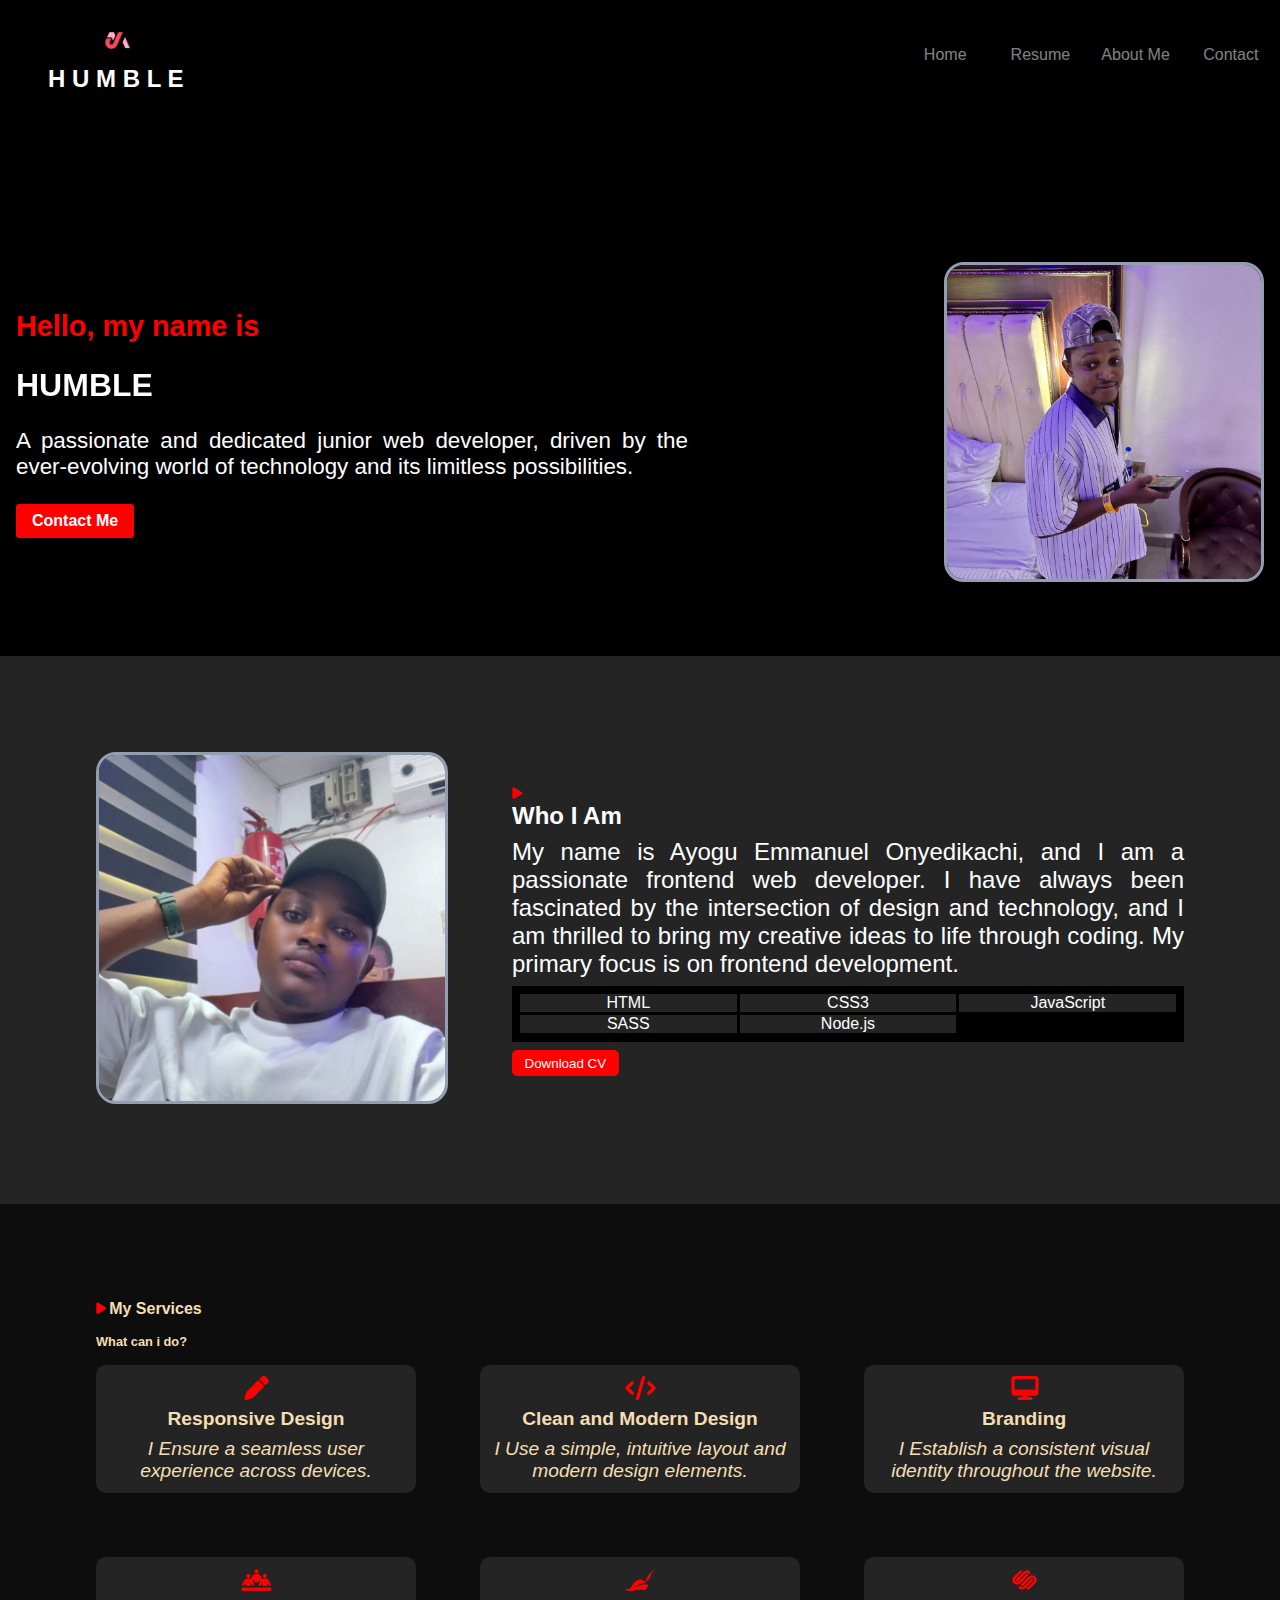
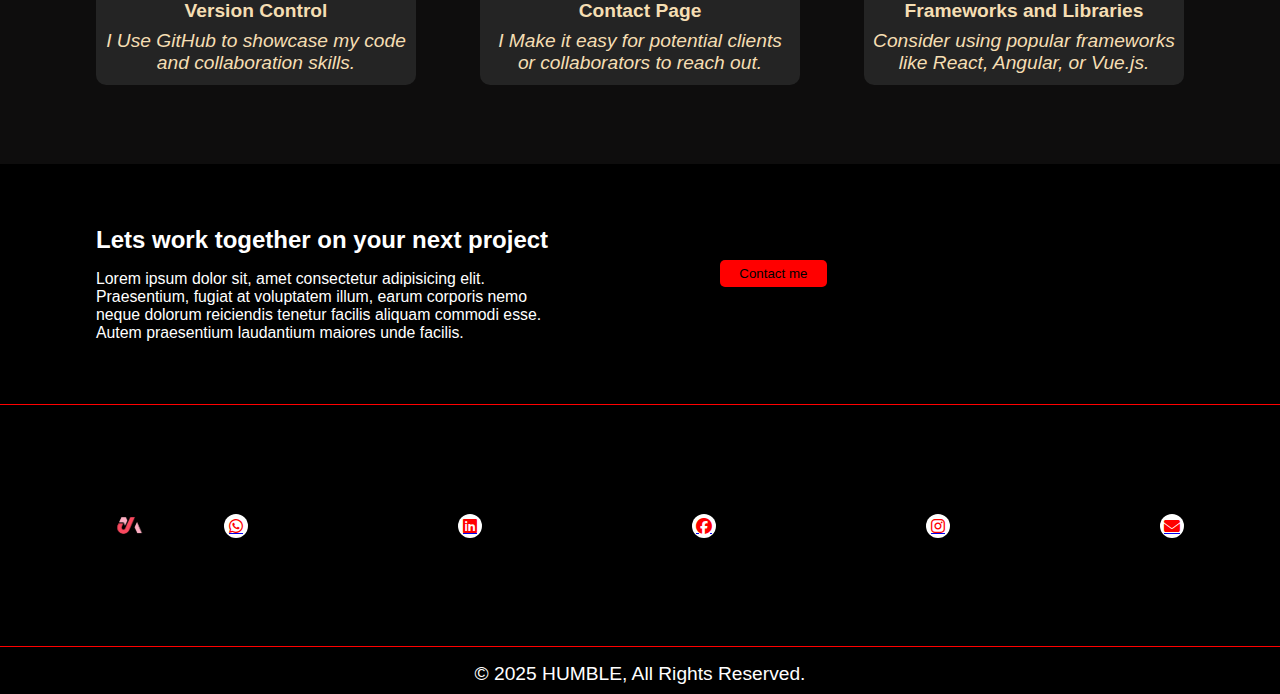
<file: index.html>
<!DOCTYPE html>
<html lang="en">
<head>
    <link rel="stylesheet" href="https://cdnjs.cloudflare.com/ajax/libs/font-awesome/6.7.2/css/all.min.css" integrity="sha512-Evv84Mr4kqVGRNSgIGL/F/aIDqQb7xQ2vcrdIwxfjThSH8CSR7PBEakCr51Ck+w+/U6swU2Im1vVX0SVk9ABhg==" crossorigin="anonymous" referrerpolicy="no-referrer" />
    <meta charset="UTF-8">
    <meta name="viewport" content="width=device-width, initial-scale=1.0">
    <link rel="stylesheet" href="style.css">
    <title>my portfolio</title>
</head>
<body>
   <header>
        <div class="logo">
            <img src="logos/personal15_removebg_preview.png" alt="logo">
            <h1>H U M B L E</h1>
        </div>
        <input type="checkbox" id="check">
        <nav>
            <a href="index.html">Home</a>
            <a href="resume.html">Resume</a>
            <a href="about-me.html">About Me</a>
            <a href="contact-us.html">Contact</a>
        </nav>

        <label class="handburger" for="check">
           <i class="fa-solid fa-bars"></i>
        </label>
    </header>

    <section class="intro">
        <div class="name">
            <p id="pn">Hello, my name is</p>
            <h1>HUMBLE</h1>
            <p>
                A passionate and dedicated junior web developer, driven by the ever-evolving world of technology and its limitless possibilities.
            </p>
            <a href="contact-us.html"><button>Contact Me</button></a>
        </div>
        <div class="photo">
            <img src="images/humble_1.jpg" alt="My picture">
        </div>
    </section>

    <section class="about-me">
        <div class="pic">
            <img src="images/humble_3.jpg" alt="My picture">
        </div>
        <div class="who-i-am">
            <div class="heading">
                <i class="fa-solid fa-play"></i>
                <h5>Who I Am</h5>
            </div>
            <p>
                My name is Ayogu Emmanuel Onyedikachi, and I am a passionate frontend web developer. I have always been fascinated by the intersection of design and technology, and I am thrilled to bring my creative ideas to life through coding. My primary focus is on frontend development.
            </p>

            <div class="skills">
                <span>HTML</span>
                <span>CSS3</span>
                <span>JavaScript</span>
                <span>SASS</span>
                <span>Node.js</span>
            </div>
            <a href="resume.html"><button class="cv">Download CV</button></a>
        </div>
    </section>

    <div class="services">
        <h1>
             <i class="fa-solid fa-play"></i>
             <p>My Services</p>
        </h1>
        <h2>
            What can i do?
        </h2>

        <menu>
            <div>
                <i class="fa-solid fa-pen"></i>
               <h4>
                Responsive Design
               </h4>
                <p>
                   I Ensure a seamless user experience across devices.

                </p>
            </div>
            <div>
                <i class="fa-solid fa-code"></i>
                <h4>
                    Clean and Modern Design
                </h4>
                <p>
                  I Use a simple, intuitive layout and modern design elements.

                </p>
            </div>
            <div>
                <i class="fa-solid fa-desktop"></i>
               <h4>
                 Branding
               </h4>
                <p>
                 I Establish a consistent visual identity throughout the website.
                </p>
            </div>
            <div>
                <i class="fa-solid fa-people-line"></i>
               <h4>
                 Version Control
               </h4>

                <p>
                    I Use GitHub to showcase my code and collaboration skills.

                </p>
            </div>
            <div>
                <i class="fa-brands fa-pied-piper-hat"></i>
               <h4>
                 Contact Page
               </h4>

                <p>
                    I Make it easy for potential clients or collaborators to reach out.
                </p>
            </div>
            <div>
                <i class="fa-brands fa-squarespace"></i>
               <h4>
                 Frameworks and Libraries
               </h4>

                <p>
                    Consider using popular frameworks like React, Angular, or Vue.js.
                </p>
            </div>
        </menu>
    </div>

    <div class="colab">
         <div class="h1-p">
            <h1>
                Lets work together on your next project
            </h1>

            <p>
                Lorem ipsum dolor sit, amet consectetur adipisicing elit. Praesentium, fugiat at voluptatem illum, earum corporis nemo neque dolorum reiciendis tenetur facilis aliquam commodi esse. Autem praesentium laudantium maiores unde facilis.
            </p>
         </div>
         <div class="tel">
            <a href="contact-us.html"><button>Contact me</button></a>
         </div>
    </div>

    <div class="social">
       <img src="logos/personal15_removebg_preview.png" alt="logo">
        <span id="s2">
            <a href="https://wa.link/r0o081" target="_blank"><i class="fa-brands fa-whatsapp"></i></a>
            <a href="https://www.linkedin.com/in/emmanuel-ayogu-297b92364?utm_source=share&utm_campaign=share_via&utm_content=profile&utm_medium=ios_app"  target="_blank"><i class="fa-brands fa-linkedin"></i></a>
           <a href="https://www.facebook.com/share/1BFNfXkEUh/?mibextid=wwXIfr"  target="_blank"> <i class="fa-brands fa-facebook"></i></a>
           <a href="https://www.instagram.com/only_one_humble?igsh=MW4wMDB6aXV3anJqYg%3D%3D&utm_source=qr"  target="_blank"> <i class="fa-brands fa-instagram"></i></a>
           <a href="mailto:onyi5299@gmail.com"><i class="fa-solid fa-envelope"></i></a>
        </span>
    </div>

    <footer>
        <p>&copy; 2025 HUMBLE, All Rights Reserved.</p>
    </footer>
</body>
</html>
</file>
<file: style.css>
* {
    margin: 0;
    padding: 0;
    box-sizing: border-box;
}

body {
    font-family: Arial, Helvetica, sans-serif;
    width: 100%;
    background-color: #000000;
    display: flex;
    flex-direction: column;
}


header {
    position: fixed;
    top: 0;
    z-index: 1000;
    width: 100%;
    display: flex;
    align-items: center;
    justify-content: space-between;
    padding:auto;
    background-color: #000000;
}

.logo {
    display: flex;
    flex-direction: column;
    align-items: center;
    padding: 1em;
    margin-left: 2em;
}

.logo img {
    width: 4em;
}

.logo h1 {
    font-size: 1.5em;
    font-weight: bold;
    color: #ffffff;
}

#check{
    display: none;
}


nav {
    display: flex;
    align-items: center;
    justify-content: flex-end;
    width: 30%;
    justify-content: space-between;
    padding: 0.1em;
}

nav a {
    width: 7em;
    font-size: medium;
    text-decoration: none;
    text-align: center;
    color: #ffffff;
    opacity: 0.5;
    transition: 0.3s ease-in-out;
}

nav a:hover {
    background-color:transparent;
    color:#ff0000;
    border-radius: 1.5em;
    padding: 0.5em;
    opacity: 1;
}
 .handburger{
    display: none;
    i{
        color: #ffffff;
    }
 }

.intro {
    width: 100%;
    height: 29em;
    display: flex;
    align-items: center;
    justify-content: center;
    margin-top: 12em;
    gap: 4em;
    padding: 6em;
    background-color: #000000;
}

.name {
    display: flex;
    flex-direction: column;
    align-items: flex-start;
    gap: 1.5em;
}

#pn{
    font-size:1.8em;
    font-weight: bold;
    color: #ff0000;
}

.name h1 {
    text-transform: uppercase;
    font-size: 2em;
    color: transparent;
    position: relative;
}

.name h1::before {
    content: "humble";
    position: absolute;
    background-color: #ffffff;
    background-clip: text;
    -webkit-background-clip: text;
    animation: me 10s ease-in-out infinite alternate;
}

@keyframes me {
    0% {
        width: 0;
        border-right: 1px #ff0000 solid;
    }
    100% {
        width: 100%;
        border-right: 1px #ff0000 solid;
    }
}

.name p {
    font-size: 1.4em;
    width: 30em;
    text-align: justify;
    color: #ffffff;
}

.name a button {
    font-size: 1em;
    font-weight: bold;
    color: #fff;
    background-color: #ff0000;
    border: none;
    padding: 0.5em 1em;
    border-radius: 0.2em;
    cursor: pointer;
    transition: background-color 2s ease-in-out, color 2s ease-in-out;
}

.name a button:hover {
    background-color: aqua;
    color: black;
}


.photo img {
    width: 20em;
    height: 20em;
    object-fit: cover;
    border-radius: 20px;
    border: #939eb0 0.2em solid;
    /* box-shadow: #fff 1em 1em 1em; */
    cursor: pointer;
     transition: 
        transform 3s ease-in-out,
        background-color 2s ease,
        box-shadow 0.4s ease;
        &:hover{
             transform: translateY(10px) scale(1.03);
        }
    
}


.about-me {
    width: 100%;
    display: flex;
    flex-direction: row;
    align-items: center;
    justify-content: center;
    padding: 6em;
    gap: 4em;
    background-color: #242424;
}

.pic img {
    width: 22em;
    height: 22em;
    object-fit: cover;
    border-radius: 20px;
    border: #939eb0 0.2em solid;
    /* box-shadow: #fff 1em 0.5em 1em; */
     transition: 
        transform 3s ease,
        background-color 2s ease,
        box-shadow 0.4s ease;
        &:hover{
             transform: translateY(10px) scale(1.03);
        }
}

.who-i-am {
    width: 100%;
    display: flex;
    flex-direction: column;
    align-items: flex-start;
    gap: 0.5em;
}

.who-i-am span {
    display: flex;
    align-items: center;
    gap: 0.5em;
}

.who-i-am i {
    font-size: 0.8em;
    color: #ff0000;
}

.who-i-am h5 {
    font-size: 1.5em;
    font-weight: bold;
    color: #fff;
}

.who-i-am p {
    font-size: 1.5em;
    text-align: justify;
    color: #fff;
}


.skills {
    width:100%;
    height: 3.5em;
    background-color: black;
    display: grid;
    grid-template-columns: repeat(3, 1fr);
    gap: 0.2em;
    align-items: center;
    padding: 0.5em;
}

.skills span {
    display: flex;
    justify-content: center;
    align-items: center;
    background-color: #242424;
    color: #fff;
    font-family: Arial, sans-serif;
}

.cv {
    width: 8em;
    height: 2em;
    background-color: #ff0000;
    border: none;
    border-radius: 5px;
    color: #fff;
}


.services{
    width: 100%;
    height: 35em;
    background-color: #0e0d0d;
    color: wheat;
    display: flex;
    flex-direction: column;
    padding: 6em;
    gap: 1em;
}

.services h1{
    width: 100%;
    display: flex;
    align-items: center;
    justify-content: flex-start;
    gap: 0.1em;
}

.services h1 i{
    font-size: 0.4em;
    color: #ff0000;
}

.services h1 p{
    font-family: arial;
    font-size: 0.5em;
}

.services h2{
    font-family: Arial, Helvetica, sans-serif;
    font-size: 0.8em;
    font-weight: bold;
}

menu{
    width: 100%;
    display: grid;
    grid-template-columns: repeat(3,1fr);
    align-items: center;
    justify-content: center;
    gap: 4em;
}

menu div{
    width: 100%;
    height: 8em;
    background-color:#242424;
    border-radius: 10px;
    padding: 0.5em;
    text-align: center;
    display: flex;
    flex-direction: column;
    align-items: center;
    justify-content: center;
    gap: 0.5em;
    cursor: pointer;
    /* box-shadow: 0 0 10px #ff0000; */
    transition: 
        transform 2s ease,
        background-color 2s ease,
        box-shadow 0.4s ease;
}

menu div:hover {
    transform: translateY(10px) scale(1.03);
    background-color: #242424;
    /* box-shadow: 0 10px 20px #ff0000; */
}


menu div i{
    font-size: 1.5em;
    color: #ff0000;
}

menu div h4{
    width: 100%;
    font-family: arial;
    font-size: 1.2em;
    font-weight: bold;
}

menu div p{
    font-family: arial;
   font-size: 1.2em;
   font-style:oblique;
}

.colab{
    width: 100%;
    height: 15em;
    background-color: #000000;
    display: flex;
    align-self:center;
    justify-content: center;
    gap: 10em;
    padding: 6em;
}

.colab .h1-p{
    display: flex;
    flex-direction: column;
    color: white;
    width: 100%;
    display: flex;
    align-items: start;
    justify-content: center;
    gap: 1em;
}

.colab .h1-p h1{
    font-family: arial;
    font-size: 1.5em;
    font-weight: bold;
}

.colab .h1-p p{
    font-size: 0.99em;
}

.tel{
    width: 100%;
    a{
        button{
            width: 8em;
            height: 2em;
            background-color: #ff0000;
            border: none;
            border-radius: 5px;
            cursor: pointer;
        transition: 
        transform 2s ease,
        background-color 2s ease,
        box-shadow 0.4s ease;
&:hover {
    transform: translateY(10px) scale(1.03);
    background-color: black;
    box-shadow: 0 10px 20px #ff0000;
    color: #fff;
}
        }
    }
}

.social{
    width: 100%;
    display: flex;
    align-items: center;
    justify-content: space-between;
    padding: 6em;
    border-top: #ff0000 0.1px solid;
    gap: 4em;
}

.social img{
    width: 4em;
}

#s2{
    width: 100%;
    display: flex;
    align-items: center;
    justify-content: space-between;
    gap: 0.5em;
    i{
        color: #ff0000;
        font-size: 1em;
        width: 1.5em;
        height: 1.5em;
        background-color: #fff;
        border-radius: 50%;
        display: flex;
        align-items: center;
        justify-content: center;

        &:hover{
            background-color:#ff0000;
            color: #000000;
        }
    }
}

footer{
    width: 100%;
    height: 3em;
    border-top: #ff0000 0.2px solid;
    padding:1em;
    color: #fff;

    p{
        font-family: Arial, Helvetica, sans-serif;
        font-size: 1.2em;
        text-align: center;
    }
}

/* contact me page */
.contact-me{
    width: 100%;
    display: flex;
    align-items: center;
    justify-content: space-between;
    gap: 4em;

     img{
        width: 4em;
    }
    p{
        color: #fff;
    }
}

.contact{
    width: 100%;
    height: 80vh;
    display: flex;
    flex-direction: column;
    align-items: center;
    justify-content: space-between;
}

/* about me page */
.about-mee{
    width: 100%;
    height: 100%;
    display: flex;
    flex-direction: column;
    background-color: #ffffff;

    span{
        width: 100%;
        display: flex;
        padding: 2em;
        padding-top: 6.5em;
        cursor: pointer;

        .img1{
            width: 100%;
            height: 50vh;
            object-fit:cover;
        }
        .img2{
            width: 100%;
            height: 50vh;
            object-fit:cover;
        }
    }

    .pguy{
        color:black;
        font-family: 'Courier New';
        padding: 2em;
        font-size: 2em;
        cursor: pointer;
        transition: all 1s 2s ease-in-out;

        &:hover{
            color: #ff0000;
        }
    }
}

.what-i-like{
    width: 100%;
    height: 50vh;
    display: flex;
    flex-direction: column;
    align-items:start;
    justify-content: safe;
    padding: 4em;
    gap: 1em;
    background-color: #ffffff;
    
    h1{
        font-family: monospace;
        color: #ff0000;
    }
}

ul{
    display: flex;
    flex-direction: column;
    align-items: start;
    justify-content: start;
    gap: 1em;
    /* color: #ff0000; */
}

/* resume */
.resume{
    width: 100%;
    height: 100%;
    display: flex;
    flex-direction: column;
    color: #ffffff;
    margin-top: 8em;
    gap: 2em;
    cursor: pointer;
}
.resume .humble-web-developer{
    width: 100%;
    height: fit-content;
    display: flex;
    flex-direction: column;
    align-items: center;
    justify-content: center;

    h1{
        font-family: arial;
        font-size: 4em;
    }

    p{
        font-size: 2em;
        font-family: arial;
    }
}

.resume .profile-detail{
    width: 100%;
    height: fit-content;
    display: flex;
    flex-direction: column;
    padding:0 10em 0 10em;
    h1{
        font-family: arial;
        font-size: 3em;
    }

    p{
        font-family: arial;
        font-size: 2em;
    }
}

.resume .experience-abc{
    width: 100%;
    height: fit-content;
    display: flex;
    flex-direction: column;
    padding: 0 10em 0 10em;
    gap: 1em;
    h1{
        font-family: arial;
        font-size: 3em;
    }

    span{
        display: flex;
        align-items: center;
        justify-content: space-between;

        h3{
            font-family: arial;
            font-size: 2em;
        }

        p{
            font-family: arial;
            font-size: 2em;
        }
    }

    p{
        font-family: arial;
        font-size: 2em;
    }

    ul{
        font-family: arial;
        font-size: 2em;
    }
}

.education-skill{
    width: 100%;
    height: fit-content;
    display: flex;
    align-items: center;
    justify-content: space-between;
    padding: 0 10em 0 10em;

    h1{
        font-family: arial;
        font-size: 3em;
    }

    span{
        font-family: arial;
        font-size: 2em;
    }
}




/* RESPONSIVE */

@media screen and (max-width: 768px) {

    header {
        flex-direction: column;
        align-items: center;
        height: fit-content;
        height: max-content;
        padding: 0;
    }
    
    .logo {
        padding: 0.001em;
        align-items: flex-start;
        margin-right: 13em;
    }

    .logo img {
        margin-right: 2em;
    }

    nav {
        position: absolute;
        left: -1000px;
        flex-direction: column;
        align-items: center;
        background-color:#ff0000;
        height: calc(100vh - 7em);
        top: 8.5em;
        width: 200px;
        justify-content: space-around;
        transition: all ease-in-out 1s;
        
        
        
        a{
            color:black;
            height: 3em;
            display: flex;
            justify-content: center;
            align-items: center;
            border-bottom: #fff 2px solid;
            
            
            &:hover{
                border-radius: .3em;    
                color: white;

            }
        }
    }
    #check{
        display: none;
    }
    #check:checked ~ nav{
        left: 0;
    }

    .handburger{
        display:contents;
        i{
            font-size: 2.5em;
            position: relative;
            top: -1em;
            right: -4em;
        }
    }

    .intro {
        flex-direction: column;
        gap: 2em;
        padding: 2em;
        height: fit-content;
    }

    .name {
        width: 100%;
        align-items: center;
        text-align: center;
        gap: 0.5em;
    }

    #pn{
        font-size: 1em;
    }


    .name h1 {
        font-size: 3.5em;
    }

    .name p {
        width: 20em;
        font-size: 1em;
    }

    .photo img {
        width: 20em;
        height: 20em;
    }

    .about-me {
        flex-direction: column;
        height: fit-content;
        padding: 1em;
    }

    .pic img {
        width: 20em;
        height: 20em;
    }

    .who-i-am span i {
        font-size: 2em;
    }

    .who-i-am span h5 {
        font-size: 2.5em;
        width: 100%;
    }

    .who-i-am p {
        font-size: 1em;
    }

    .services{
        flex-direction: column;
        height: fit-content;
    }

    menu{
        grid-template-columns: repeat(1,1fr);
        width: 100%;
    }

    menu div{
        width: 20em;
    }

    menu div h4{
        font-size: 1em;
    }

    menu div p{
        font-size: 1em;
        font-style: normal;
    }

    .colab{
        flex-direction: column;
        height: fit-content;
        padding:1.5em;
        gap: 3em;
    }

    .colab .h1-p{
        width: 100%;
    }

    .colab .h1-p h1{
        font-size: em;
    }

    .colab .h1-p p{
        font-size: 1.1em;
    }

    .social{
        padding: 1em;
    }

    footer{
        p{
            font-size: 0.8em;
        }
    }

    .about-mee{

    }

    .about-mee span{
        flex-direction: column;
        padding: 0;
    }

    .about-mee .pguy{
        font-size: 1em;
        /* color: green; */
        padding: 0.5em;
        margin-top: 0.5em;
    }

    .what-i-like{
        margin-top: 10em;
        padding: 0.5em ;
    }

    .resume .humble-web-developer{
        flex-direction: column;
        padding: 0;
    }

    .resume .profile-detail{
        flex-direction: column;
        padding: 1em;
        align-items: center;
        justify-content: center;
        h1{
            font-size: 2em;
        }

        p{
            font-size: 1.2em;
        }
    }

    .resume .experience-abc{
        flex-direction: column;
        padding: 1em;
        align-items: center;
        justify-content: center;

         h1{
        font-family: arial;
        font-size: 2em;
    }

    span{
        display: flex;
        align-items: center;
        justify-content: space-between;
        gap: 3em;

        h3{
            font-family: arial;
            font-size: 1em;
        }

        p{
            font-family: arial;
            font-size: 1em;
        }
    }

    p{
        font-family: arial;
        font-size: 1.5em;
    }

    ul{
        font-family: arial;
        font-size: 1em;
    }
    }

    .resume .education-skill{
        padding: 1em;
        gap: 2em;
         h1{
        font-family: arial;
        font-size: 1.5em;
    }

    span{
        font-family: arial;
        font-size: 0.7em;
    }
    }

    .contact-me p{
        width:fit-content;
        font-size: 0.5em;
    }
}
</file>
